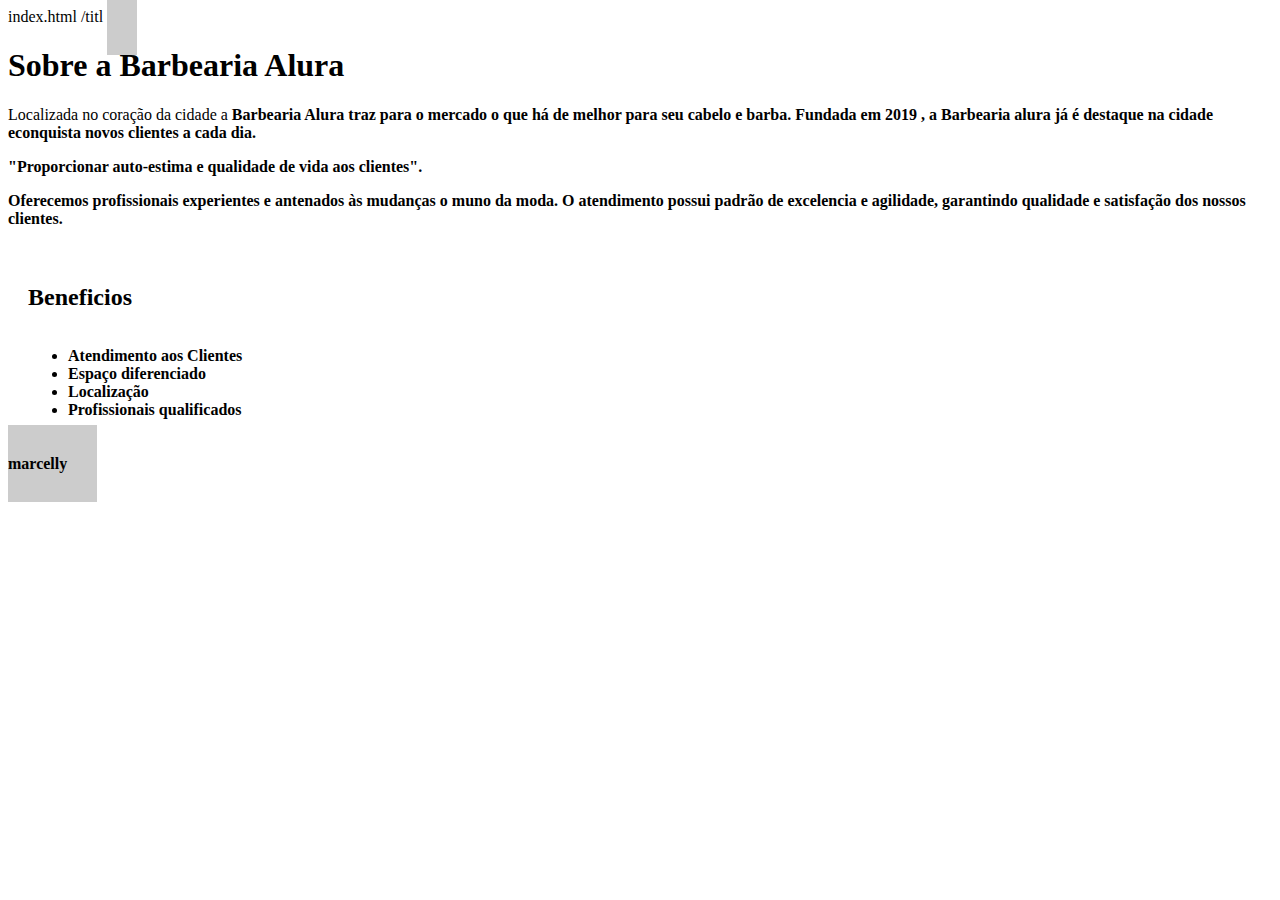
<file: index.html>
index.html
<!DOCTYPE html>
<html lang="pt-br">
     <head>
                   <meta charset="UTF-8">
                   <title>Barbearia Alura</title>/titl
                   <link rel="stylesheet" href="style.css">
            </head>  
     
            <body> 
               <img id="banner" scr="banner.jpg">
               <did class="principal">
                       <h1>Sobre a Barbearia Alura</h1>

                       <p>Localizada no coração da cidade a <strong> Barbearia Alura<strong/> traz para o mercado o 
que há de melhor para seu cabelo e barba. Fundada em 2019 , a Barbearia  alura já é destaque na cidade econquista 
novos clientes a cada dia.</p>

                      <p id="missão"><em.Nossa missão é: <strong>"Proporcionar auto-estima e qualidade de vida
aos clientes"</strong>.</em></p>

                      <p>Oferecemos profissionais experientes e antenados às mudanças  o muno da moda. O 
atendimento possui padrão de excelencia e agilidade, garantindo qualidade e satisfação dos nossos clientes.</p>
              </div>

              <div class="beneficios">
                      <h2>Beneficios</h2>
                      
                      <ul>

                            <li class="itens">Atendimento aos Clientes</li>
                            <li class="itens">Espaço diferenciado</li>
                            <li clas="itens">Localização</li>
                            <li class="itens">Profissionais qualificados</li>
                     </ul>

                     <img scr="beneficios.jpg"class="imagembeneficios">
             </div>
      </body>
</html>

























               
               
marcelly
</file>
<file: style.css>
body{

}

#banner {Remover uma conta
        width:100%;
}

.principal{
         background: #CCCCCC;
         padding: 30px;

}

h1 {
         text-aling: center

}

p {
         text-aling: center;

}

#missao {
       font-size: 20px;

}

em strong {
        color: #Ff0000;
}

.itens {
        font-size: italic

}

.beneficios {
           background: #FFFFFFF;
           padding: 20px;
}

h2 {
           text-aling: center;
}
ul {
           display: inline-block;
           vertical-aling: top;
           width: 20%
           margin-right: 15%
}

.imagembeneficios {
       width: 50%
}
</file>
